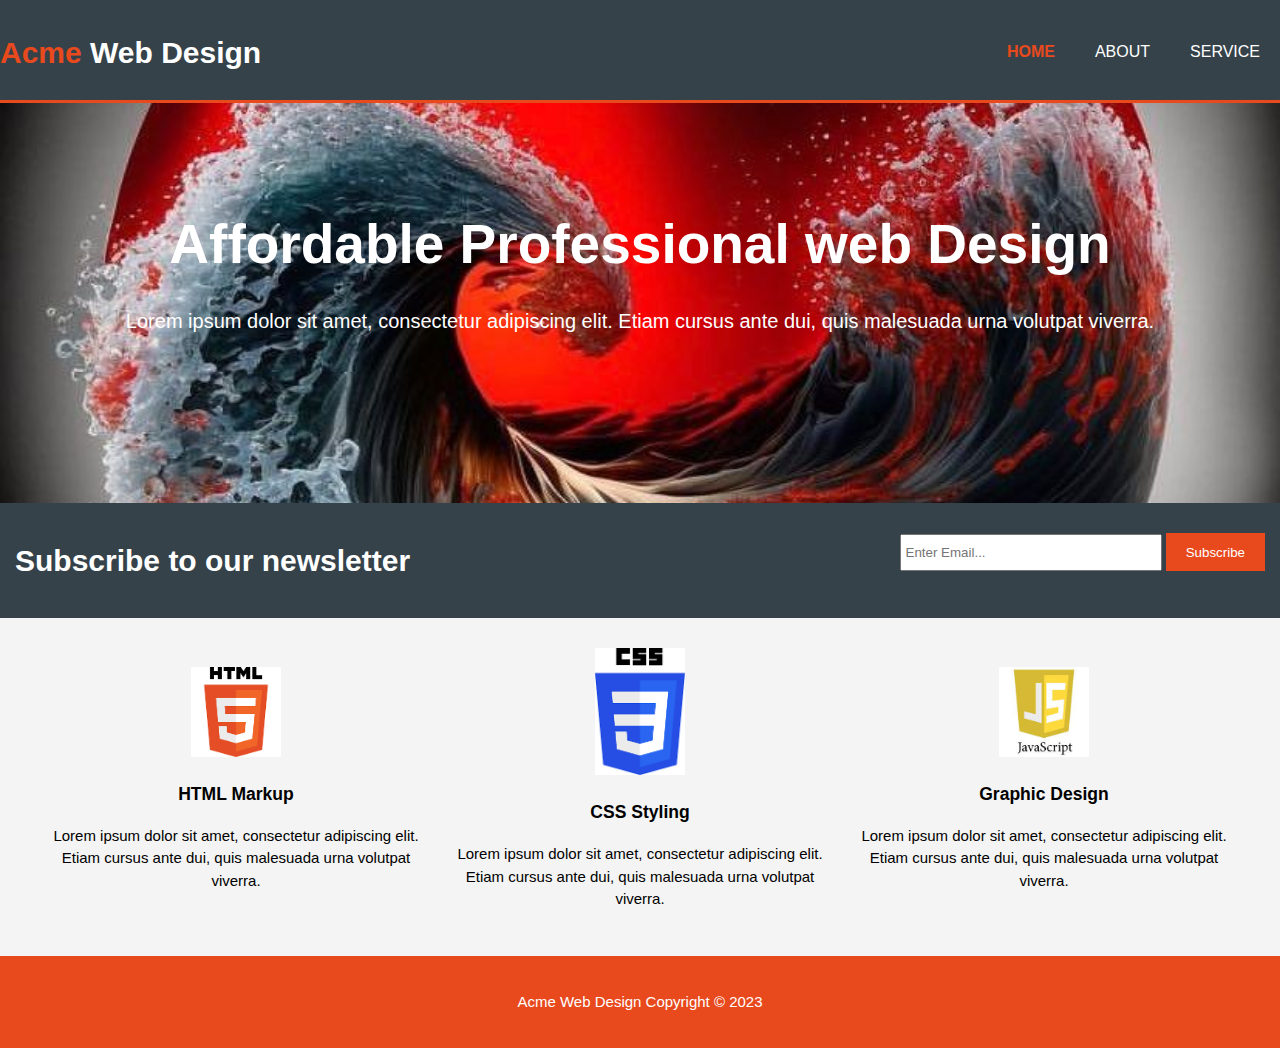
<file: index.html>
<!DOCTYPE html>
<html lang="en">
<head>
  <meta charset="UTF-8">
  <meta name="viewport" content="width=device-width, initial-scale=1.0">
  <meta name="description" content="affordable and professional web design">
  <meta name="keywords" content="web design, affordable web design, professional web design">
  <meta name="author" content="Brad Travery">
  <title>Acme Web Design  / Welcome</title>
  <link rel="stylesheet" href="style.css/Syle.css">
</head>
<body>
  <header>
    <div class="container">
       <div id="branding">
       <h1><span class="highlight"> Acme</span> Web Design</h1> 
       </div>
       <nav>
        <ul>
          <li class="current"><a href="index.html">Home</a></li>
          <li><a href="about.html">About</a></li>
          <li><a href="service.html">Service</a></li>
        </ul>
       </nav>
    </div>
  </header>

  <section id="showcase">
    <div class="container">
      <h1>Affordable Professional web Design</h1>
      <p>Lorem ipsum dolor sit amet, consectetur adipiscing elit. Etiam cursus ante dui, quis malesuada urna volutpat viverra.</p>
    </div>
  </section>

  <section id="newsletter">
    <div class="container">
      <h1>Subscribe to our newsletter</h1>
      <form>
        <input type="email" placeholder="Enter Email...">
        <button type="Submit" class="button_1">Subscribe</button>
      </form>
    </div>
  </section>

  <section id="Boxes">
    <div class="boxes-container">
      <div class="box">
        <img src="./img/HTML5.PNG">
        <h3>HTML Markup</h3>
        <p>Lorem ipsum dolor sit amet, consectetur adipiscing elit. Etiam cursus ante dui, quis malesuada urna volutpat viverra.</p>
      </div> 
      <div class="box">
        <img src="./img/CSS.PNG">
        <h3>CSS Styling</h3>
        <p>Lorem ipsum dolor sit amet, consectetur adipiscing elit. Etiam cursus ante dui, quis malesuada urna volutpat viverra.</p>
      </div>
      <div class="box">
        <img src="./img/JS.PNG">
        <h3>Graphic Design</h3>
        <p>Lorem ipsum dolor sit amet, consectetur adipiscing elit. Etiam cursus ante dui, quis malesuada urna volutpat viverra.</p>
      </div>
    </div>
  </section>

  <footer>
    <div class="container">
      <p>Acme Web Design Copyright &copy; 2023</p>
    </div>
  </footer>
</body>
</html>
</file>
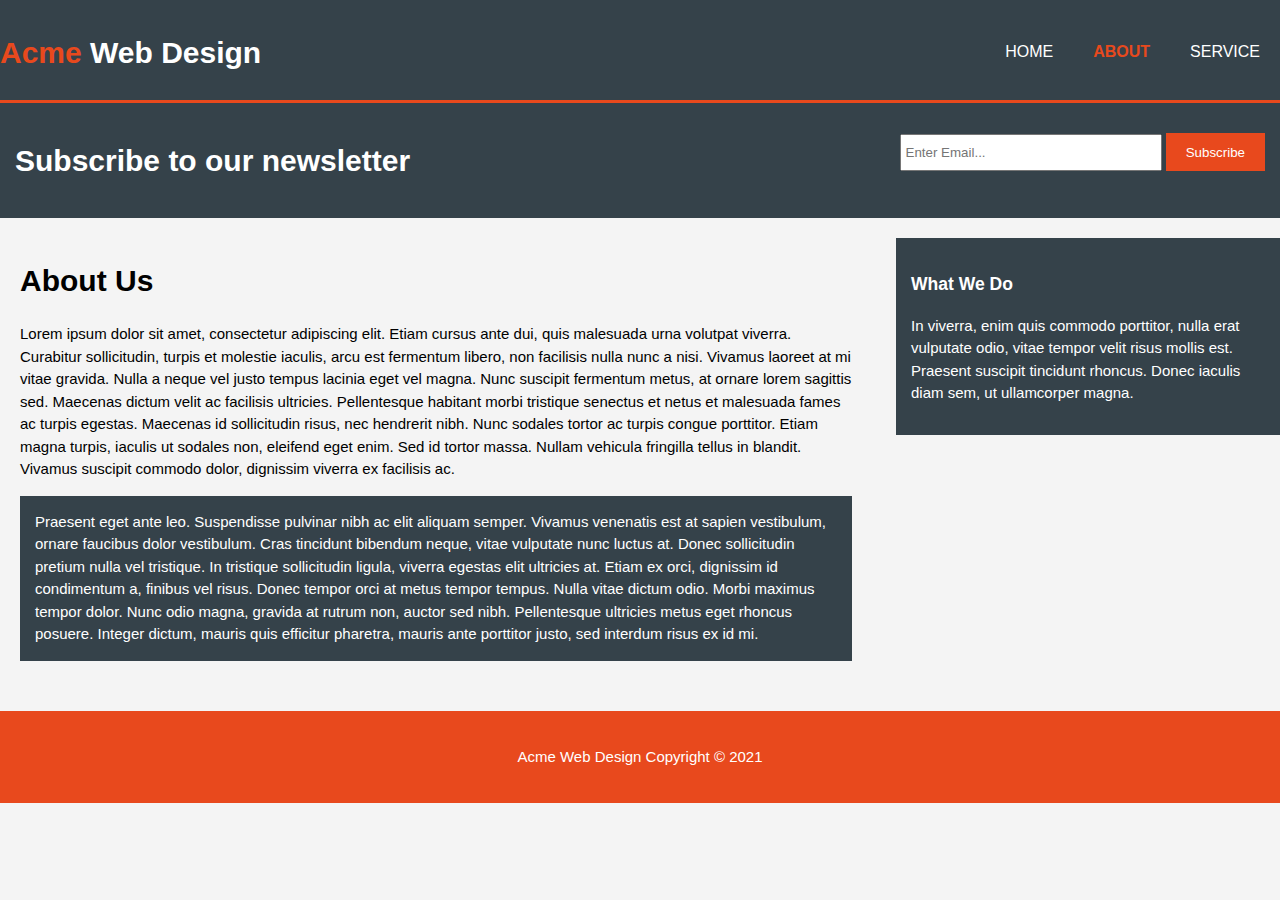
<file: about.html>
<!DOCTYPE html>
<html lang="en">
<head>
  <meta charset="UTF-8">
  <meta name="viewport" content="width=device-width, initial-scale=1.0">
  <meta name="description" content="affordable and professional web design">
  <meta name="keywords" content="web design, affordable web design, professional web design">
  <meta name="author" content="Brad Travery">
  <title>Acme Web Design  / ABOUT</title>
  <link rel="stylesheet" href="style.css/Syle.css">
</head>
<body>
  <header>
    <div class="container">
       <div id="branding">
       <h1><span class="highlight"> Acme</span> Web Design</h1> 
       </div>
       <nav>
        <ul>
          <li ><a href="index.html">Home</a></li>
          <li class="current"><a href="about.html">About</a></li>
          <li><a href="service.html">Service</a></li>
        </ul>
       </nav>
    </div>
  </header>

  <section id="newsletter">
    <div class="container">
      <h1>Subscribe to our newsletter</h1>
      <form>
        <input type="email" placeholder="Enter Email...">
        <button type="Submit" class="button_1">Subscribe</button>
      </form>
    </div>
  </section>

  <section id="main">
    <div class="container">
      <article id="main-col">
        <h1 class="page-title">About Us</h1>
        <p>Lorem ipsum dolor sit amet, consectetur adipiscing elit. Etiam cursus ante dui, quis malesuada urna volutpat viverra. Curabitur sollicitudin, turpis et molestie iaculis, arcu est fermentum libero, non facilisis nulla nunc a nisi. Vivamus laoreet at mi vitae gravida. Nulla a neque vel justo tempus lacinia eget vel magna. Nunc suscipit fermentum metus, at ornare lorem sagittis sed. Maecenas dictum velit ac facilisis ultricies. Pellentesque habitant morbi tristique senectus et netus et malesuada fames ac turpis egestas. Maecenas id sollicitudin risus, nec hendrerit nibh. Nunc sodales tortor ac turpis congue porttitor. Etiam magna turpis, iaculis ut sodales non, eleifend eget enim. Sed id tortor massa. Nullam vehicula fringilla tellus in blandit. Vivamus suscipit commodo dolor, dignissim viverra ex facilisis ac.</p>
        <P class="dark">Praesent eget ante leo. Suspendisse pulvinar nibh ac elit aliquam semper. Vivamus venenatis est at sapien vestibulum, ornare faucibus dolor vestibulum. Cras tincidunt bibendum neque, vitae vulputate nunc luctus at. Donec sollicitudin pretium nulla vel tristique. In tristique sollicitudin ligula, viverra egestas elit ultricies at. Etiam ex orci, dignissim id condimentum a, finibus vel risus. Donec tempor orci at metus tempor tempus. Nulla vitae dictum odio. Morbi maximus tempor dolor. Nunc odio magna, gravida at rutrum non, auctor sed nibh. Pellentesque ultricies metus eget rhoncus posuere. Integer dictum, mauris quis efficitur pharetra, mauris ante porttitor justo, sed interdum risus ex id mi.</p>
      </article>
      <aside id="sidebar">
        <div class="dark">
         <h3>What We Do</h3>
        <P>In viverra, enim quis commodo porttitor, nulla erat vulputate odio, vitae tempor velit risus mollis est. Praesent suscipit tincidunt rhoncus. Donec iaculis diam sem, ut ullamcorper magna.</P>
        </div>
      </aside>
    </div>
  </section>

  <footer>
    <div class="container">
      <p>Acme Web Design Copyright &copy; 2021</p>
    </div>
  </footer>
</body>
</html>
</file>
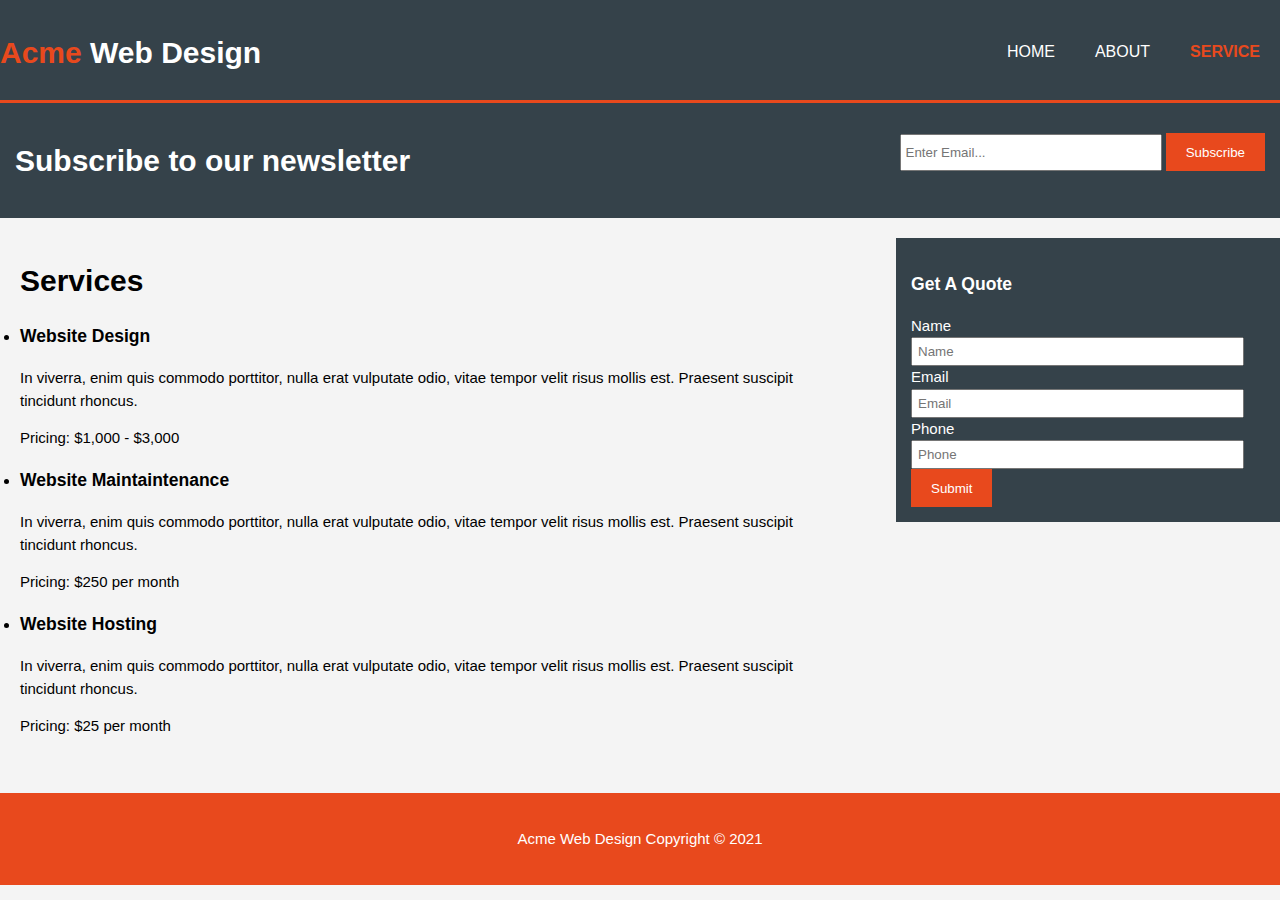
<file: service.html>
<!DOCTYPE html>
<html lang="en">
<head>
  <meta charset="UTF-8">
  <meta name="viewport" content="width=device-width, initial-scale=1.0">
  <meta name="description" content="affordable and professional web design">
  <meta name="keywords" content="web design, affordable web design, professional web design">
  <meta name="author" content="Brad Travery">
  <title>Acme Web Design  / Services</title>
  <link rel="stylesheet" href="style.css/Syle.css">
</head>
<body>
  <header>
    <div class="container">
       <div id="branding">
       <h1><span class="highlight"> Acme</span> Web Design</h1> 
       </div>
       <nav>
        <ul>
          <li ><a href="index.html">Home</a></li>
          <li ><a href="about.html">About</a></li>
          <li class="current"><a href="service.html">Service</a></li>
        </ul>
       </nav>
    </div>
  </header>

  <section id="newsletter">
    <div class="container">
      <h1>Subscribe to our newsletter</h1>
      <form>
        <input type="email" placeholder="Enter Email...">
        <button type="Submit" class="button_1">Subscribe</button>
      </form>
    </div>
  </section>

  <section id="main">
    <div class="container">
      <article id="main-col">
        <h1 class="page-title">Services</h1>
        <ul id="Services">
          <li>
            <h3>Website Design</h3>
            <p>In viverra, enim quis commodo porttitor, nulla erat vulputate odio, vitae tempor velit risus mollis est. Praesent suscipit tincidunt rhoncus. </p>
            <p>Pricing: $1,000 - $3,000</p>
          </li>
          <li>
            <h3>Website Maintaintenance</h3>
            <p>In viverra, enim quis commodo porttitor, nulla erat vulputate odio, vitae tempor velit risus mollis est. Praesent suscipit tincidunt rhoncus. </p>
            <p>Pricing: $250 per month</p>
          </li>
          <li>
            <h3>Website Hosting</h3>
            <p>In viverra, enim quis commodo porttitor, nulla erat vulputate odio, vitae tempor velit risus mollis est. Praesent suscipit tincidunt rhoncus. </p>
            <p>Pricing: $25 per month</p>
          </li>
        </ul>
      </article>
      <aside id="sidebar">
        <div class="dark">
         <h3> Get A Quote</h3>
         <form class="quote">
          <div>
            <label>Name</label>
           <input type="text" placeholder="Name">
          </div>
          <div>
            <label>Email</label>
           <input type="email" placeholder="Email">
           </div>
           <div>
            <label>Phone</label>
           <input type="text" placeholder="Phone">
           </div>
           <div>
           <button type="Submit" class="button_1">Submit</button>
          </div>  
         </form>
       
        </div>
      </aside>
    </div>
  </section>

  <footer>
    <div class="container">
      <p>Acme Web Design Copyright &copy; 2021</p>
    </div>
  </footer>
</body>
</html>
</file>
<file: style.css/Syle.css>
body{
  font: 15px/1.5 arial, helvetica, sans-serif;
  padding:0;
  margin:0;
  background-color: #f4f4f4;
}

/* global */
.container{
  width:100%;
  margin:auto;
  overflow:hidden;
}
.boxes-container {
  display: flex;
  align-items: center;
  justify-content: center;
}

ul{
  margin:0;
  padding:0;
}

.button_1{
  height: 38px;
  background: #e8491d;
  border: 0;
  padding-left: 20px;
  padding-right: 20px;
  color: #ffffff;
}

.dark{
  padding: 15px;
  background: #35424a;
  color: #ffffff;
  margin-top: 10px;
  margin-bottom: 10px;
}

/* header */
header{
  background:#35424a;
  color: #ffffff;
  padding-top: 30px;
  min-height:70px;
  border-bottom:#e8491d 3px solid;
}

header a{
color:#ffffff;
  text-decoration: none;
  text-transform: uppercase;
  font-size: 16px;
}

header li{
  float:left;
  display: inline;
  margin: 0 20px 0 20px;
}

header #branding {
  float:left;
}

header #branding h1{
  margin:0;
}

header nav{
  float:right;
  margin-top: 10px;
}

header .highlight, header .current a{
  color:#e8491d;
  font-weight:bold;
}

header a:hover{
  color:#cccccc;
  font-weight:bold;
}

/* showcase */
#showcase{
  min-height:400px;
  background:url(../img/BMUF9746.JPG) no-repeat 0;
  background-size:cover;
  text-align:center;
  color: #ffffff;
}

#showcase h1{
  margin-top: 100px;
  font-size: 55px;
  margin-bottom: 10px;
}

#showcase p{
  font-size: 20px;
}

/* newsletter */
#newsletter{
  padding:15px;
  color:#ffffff;
  background:#35424a;
}

#newsletter h1{
  float: left;
}

#newsletter form{
  float: right;
  margin-top:15px;
}

#newsletter input[type="email"]{
  padding:4px;
  height:25px;
  width:250px;
}
 
/* Boxes */
#Boxes{
  margin-top: 20px;
}

#Boxes .box{
  float:left; 
  text-align: center;
  width: 30%;
  padding: 10px;
}

#Boxes .box img{
  width: 90px;
}

/* SIDEBAR */
aside#sidebar{
  float:right;
  width:30%;
  margin-top:10PX;
}

aside#sidebar .quote input, aside#sidebar .quote textarea{
  width: 90%;
  padding:5px;
}

/* main.col */
article#main-col{
  float:left;
  width:65%;
  padding: 20px;
}

/* services */
ul#services li{
  list-style:none;
  padding:20px;
  border:#cccccc solid 1px;
  margin-bottom: 5px;
  background: #e6e6e6;
}

.about {
  padding: left;
}

footer{
  padding: 20px;
  margin-top: 20px;
  color: #ffffff;
  background-color: #e8491d;
  text-align: center;
}

/* media queries */

@media(max-width: 768px){
  header #branding,
  header nav,
  header nav li,
  #newsletter h1,
  #newsletter form{
    float:none;
    text-align: center;
    width: 100%;
}

  .header{
    padding-bottom:20px
  }
  .boxes-container {
    display: flex;
    flex-direction: column;
  }
  #showcase h1{
    margin-top:40px
  }

  #newsletter button{
    display: block;
    width: 100%;
  }

  #newsletter form input [type="email"] {
    width: 100%;
    margin-bottom: 5px;
  }
  }
</file>
